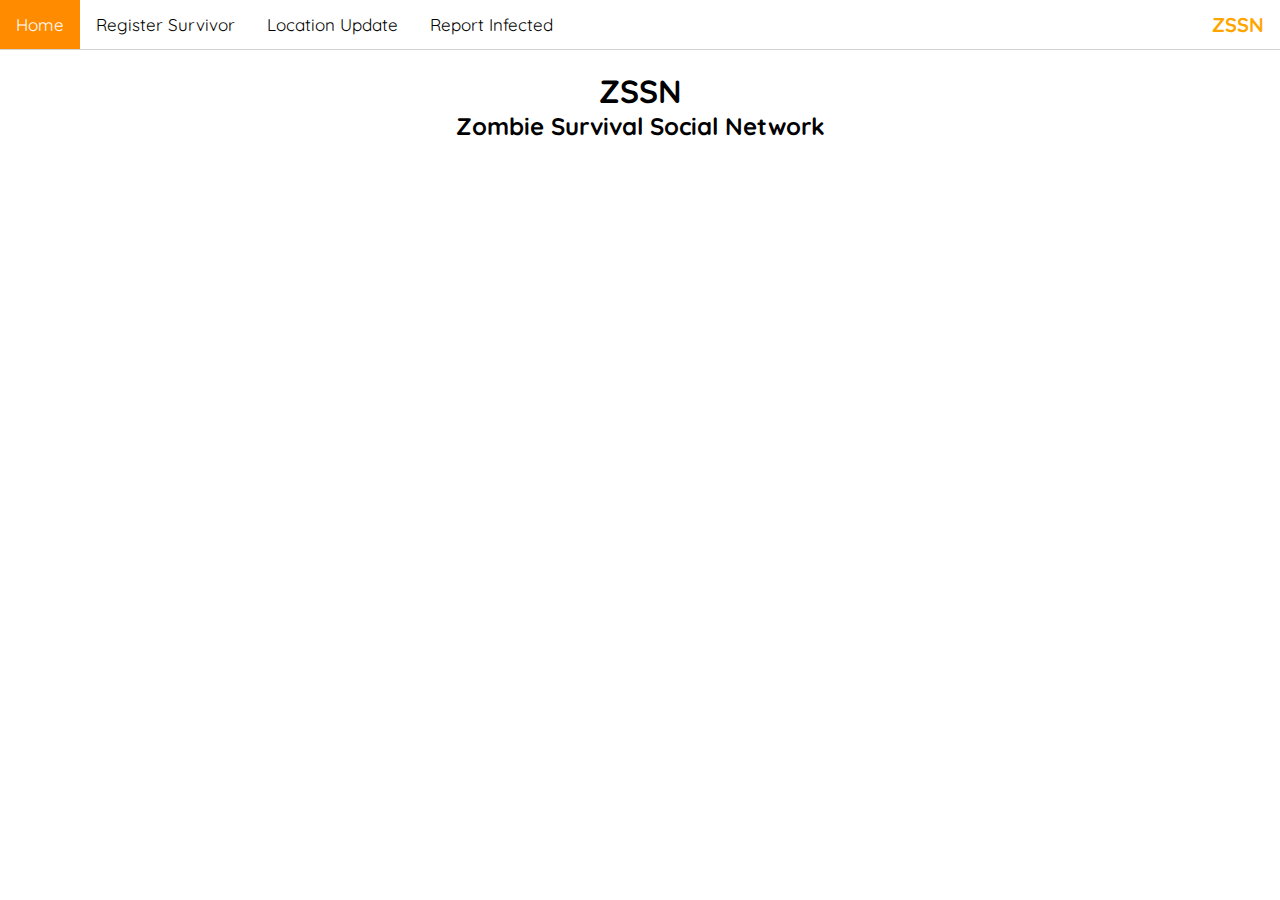
<file: index.html>
<!DOCTYPE html>
<html>
<head>
    <meta charset="UTF-8">
    <meta name="viewport" content="width=device-width, initial-scale=1">
    <link href="https://fonts.googleapis.com/css?family=Quicksand" rel="stylesheet">
    <link rel="stylesheet" type="text/css" href="css/style.css">
    <link rel="stylesheet" type="text/css" href="css/loader.css">
    <script src="js/index.js"></script>
    <script src="js/shared.js"></script>
</head>
<body>

<nav>
    <a class="active" href="index.html">Home</a>
    <a href="new_survivor.html">Register Survivor</a>
    <a href="update_location.html">Location Update</a>
    <a href="flag_infected.html">Report Infected</a>

    <span id="logo">ZSSN</span>
</nav>


<div class="wrapper">
    <h1 class="title">ZSSN</h1>
    <h2 id="subtitle">Zombie Survival Social Network</h2>

    <div id="loading_icon" class="loading_icon"></div>

    <div id="report">
        <p>Infected survivors: <span class="result_report" id="infected_rate"></span></p>
        <p>Uninfected survivors: <span class="result_report" id="uninfected_rate"></span></p>
    </div>

</div>
</body>
</html>
</file>
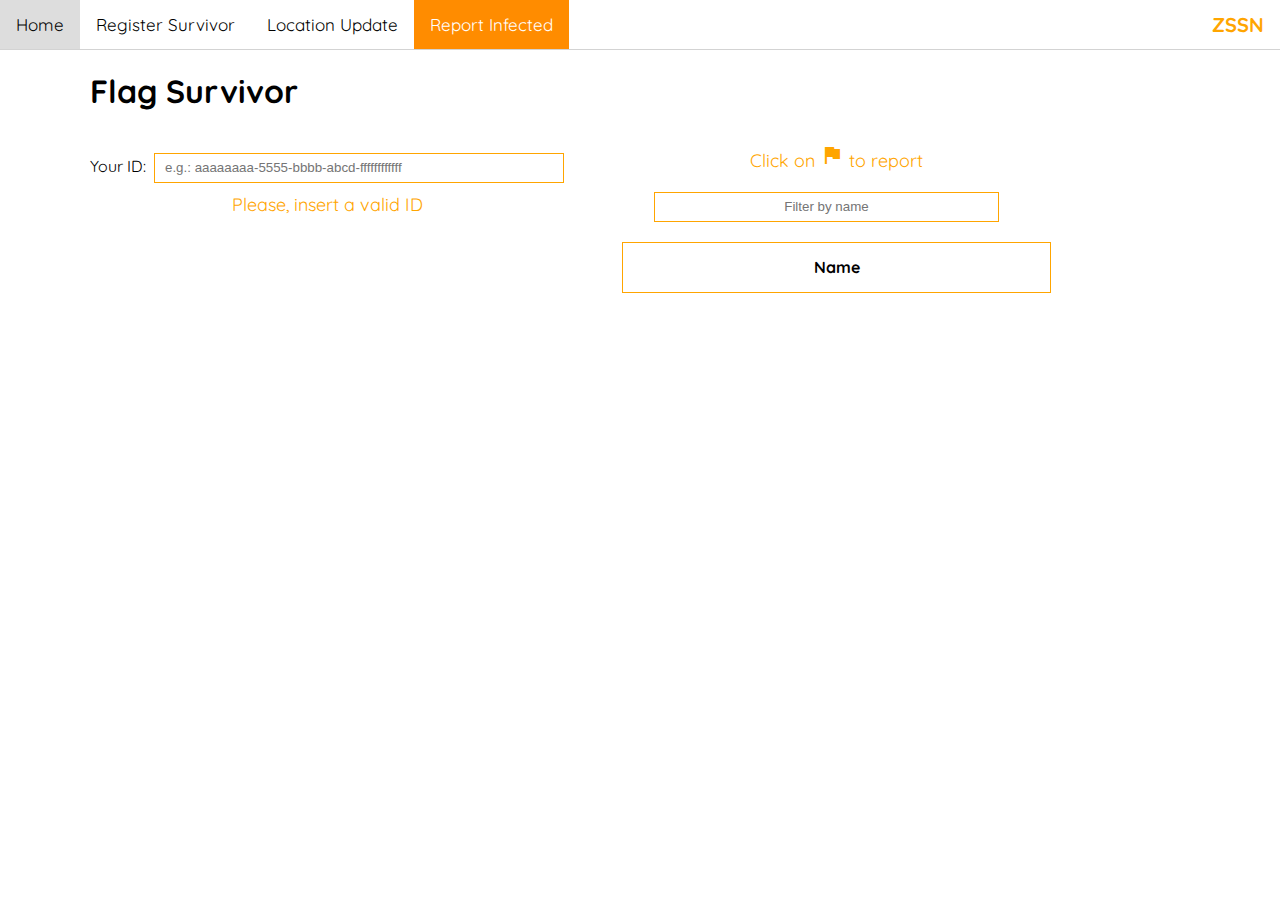
<file: flag_infected.html>
<!DOCTYPE html>
<html>
<head>
    <meta charset="UTF-8">
    <meta name="viewport" content="width=device-width, initial-scale=1">
    <link href="https://fonts.googleapis.com/css?family=Quicksand" rel="stylesheet">
    <link href="https://fonts.googleapis.com/icon?family=Material+Icons" rel="stylesheet">
    <link rel="stylesheet" type="text/css" href="css/style.css">
    <link rel="stylesheet" type="text/css" href="css/loader.css">
    <script src="js/flag_infected.js"></script>
    <script src="js/shared.js"></script>
</head>
<body>

<nav>
    <a href="index.html">Home</a>
    <a href="new_survivor.html">Register Survivor</a>
    <a href="update_location.html">Location Update</a>
    <a class="active" href="flag_infected.html">Report Infected</a>

    <span id="logo">ZSSN</span>

</nav>


<div class="wrapper">
    <h1 id="title">Flag Survivor</h1>
    <div class="left_col">

        <div class="form_element">
            <label for="user_id">Your ID:</label>
            <input type="text" id="user_id" placeholder="e.g.: aaaaaaaa-5555-bbbb-abcd-ffffffffffff">
            <p id="warning_message_to_valid_id">Please, insert a valid ID</p>
        </div>

        <div id="info_message">
            <p id="info_type"></p>
            <p id="info_details"></p>
        </div>

    </div>

    <div class="right_col">
        <div>

            <p id="warning_message_to_flag">Click on <i class="material-icons">flag</i> to report</p>

            <div class="flag_input">
                <input type="text" id="infected_name" placeholder="Filter by name">
            </div>
        </div>

        <table>
            <thead>
            <tr>
                <th>Name</th>
            </tr>
            </thead>
            <tbody id="survivors_list">
            </tbody>
        </table>
        <div id="loading_icon" class="loading_icon"></div>

    </div>
</div>

</body>
</html>
</file>
<file: css/style.css>
html {
    overflow-y: scroll;
}

* {
    -webkit-box-sizing: border-box;
    -moz-box-sizing: border-box;
    box-sizing: border-box;
}

body {
    padding: 0;
    margin: 0;
    font-family: 'Quicksand', sans-serif;
}

#map {
    width: 100%;
    height: 280px;
}

.left_col {
    width: 45%;
    display: inline-block;
    vertical-align: top;
    /*padding-right: 30px;*/
}

.right_col {
    width: 45%;
    display: inline-block;
    vertical-align: top;
}

.title {
    text-align: center;
    margin-bottom: auto;
}

.subtitle {
    text-align: center;
}

#submit_button {
    text-align: center;
}

#submit_button>input {
    height: 40px;
    width: 200px;
    background-color: orange;
    border: none;
    font-size: larger;
    color: white;
}

.item>input {
    width: 70px;
    height: 30px;
    text-align: right;
    padding-right: 10px;
}

.item {
    margin: 10px;

}

#person_name {
    width: 85%;
    padding-left: 10px;
}

#person_id {
    width: 85%;
    padding-left: 10px;
}

#user_id {
    width: 410px;
    padding-left: 10px;
}

.name_cell {
    width: 400px;
    padding-left: 15px;
}

#user_input {
}

#infected_name {
    width: 345px;
    text-align: center;

}


#person_age {
    text-align: right;
    height: 30px;
    width: 70px;
    padding-right: 10px;
}

.form_element {
    margin: 20px 20px 20px 0px;
}

.flag_input {
    margin: 20px 20px 20px 0px;
    text-align: center;
}

.wrapper {
    width: 1100px;
    margin: 0 auto;
}

input[type='number']::-webkit-outer-spin-button,
input[type='number']::-webkit-inner-spin-button {
    -webkit-appearance: none;
    margin: 0;
}

input[type='number'] {
    -moz-appearance: textfield;
    height: 30px;
    border: 1px solid orange;
}

#latlon {
    display: none;
    font-size: small;
    text-align: center;
}

#latlon>p>span {
    color: orange;
}

label {
    display: inline-block;
    width: 60px;
}

#inventory {
    border: 1px solid orange;
    padding: 10px;
    width: inherit;
}

#trader_inventory {
    border: 1px solid orange;
    padding: 10px;
    width: inherit;
}

input[type='text'] {
    border: 1px solid orange;
    height: 30px;
}

#survivor_data {
    display: none;
}

#update_button:disabled {
    background-color: #D3D3D3;
}

#infected_name_label {
    display: inline-block;
    width: 125px;
}

#info_message {
    display: none;
    width: 100%;
    margin: 0 auto;
    text-align: center;
}

#info_type {
    margin: 0;
    font-size: x-large;
    color: orange;
}

#info_details {
    margin: 0;
    color: orange;
}

#location_title {
    margin-bottom: 10px;
}

#warning_message_to_valid_id_input {
    text-align: center;
    color: orange;
    font-size: large;
}

#warning_message_to_valid_id {
    text-align: center;
    color: orange;
    font-size: large;
    margin-bottom: 2px;
    margin-top: 10px;
}

#warning_message_to_flag {
    text-align: center;
    color: orange;
    font-size: large;
    margin-bottom: 2px;
    margin-top: 10px;
}

#lonlat_pick_warning {
    color: orange;
    font-size: small;
    text-align: center;
}

#col {
    margin: 0 auto;
    display: block;
    width: 1000px;
}

table {
    margin: 0 auto;
    border-collapse: collapse;
    border: 1px solid orange;
}

tr {
    height: 50px;
    border-bottom: 1px solid orange;
}

.icon_cell>a {
    color: black;
}

.icon_cell>a:visited {
    color: black;
}

.icon_cell>a:hover {
    color: orange;
}

th {
    width: 428px;
}

nav {
    background-color: white;
    overflow: hidden;
    border-bottom: 1px solid lightgray;
}

/* Style the links inside the navigation bar */
nav>a {
    float: left;
    color: black;
    text-align: center;
    padding: 14px 16px;
    text-decoration: none;
    font-size: 17px;
}

#logo {
    float: right;
    color: orange;
    text-align: center;
    padding: 12px 16px;
    text-decoration: none;
    font-size: 20px;
    font-weight: bold;
}

nav>a:hover {
    background-color: #ddd;
    color: black;
}

nav>a.active {
    background-color: darkorange;
    color: white;
}

#subtitle {
    text-align: center;
    margin-top: 0;
}

#report {
    text-align: center;
    margin-top: 60px;
    display: none;
}

.result_report {
    color: orange;
    font-weight: bold;
}
</file>
<file: css/loader.css>
.loading_icon,
.loading_icon:before,
.loading_icon:after {
  width: 1.5em;
  height: 1.5em;
  -webkit-animation-fill-mode: both;
  animation-fill-mode: both;
  -webkit-animation: load7 1.8s infinite ease-in-out;
  animation: load7 1.8s infinite ease-in-out;
}
.loading_icon {
  color: #ff8000;
  font-size: 10px;
  margin: 80px auto;
  position: relative;
  text-indent: -9999em;
  -webkit-transform: translateZ(0);
  -ms-transform: translateZ(0);
  transform: translateZ(0);
  -webkit-animation-delay: -0.16s;
  animation-delay: -0.16s;
}
.loading_icon:before,
.loading_icon:after {
  content: '';
  position: absolute;
  top: 0;
}
.loading_icon:before {
  left: -3.5em;
  -webkit-animation-delay: -0.32s;
  animation-delay: -0.32s;
}
.loading_icon:after {
  left: 3.5em;
}
@-webkit-keyframes load7 {
  0%,
  80%,
  100% {
    box-shadow: 0 2.5em 0 -1.3em;
  }
  40% {
    box-shadow: 0 2.5em 0 0;
  }
}
@keyframes load7 {
  0%,
  80%,
  100% {
    box-shadow: 0 2.5em 0 -1.3em;
  }
  40% {
    box-shadow: 0 2.5em 0 0;
  }
}

#loading_icon {
  display: none;
}
</file>
